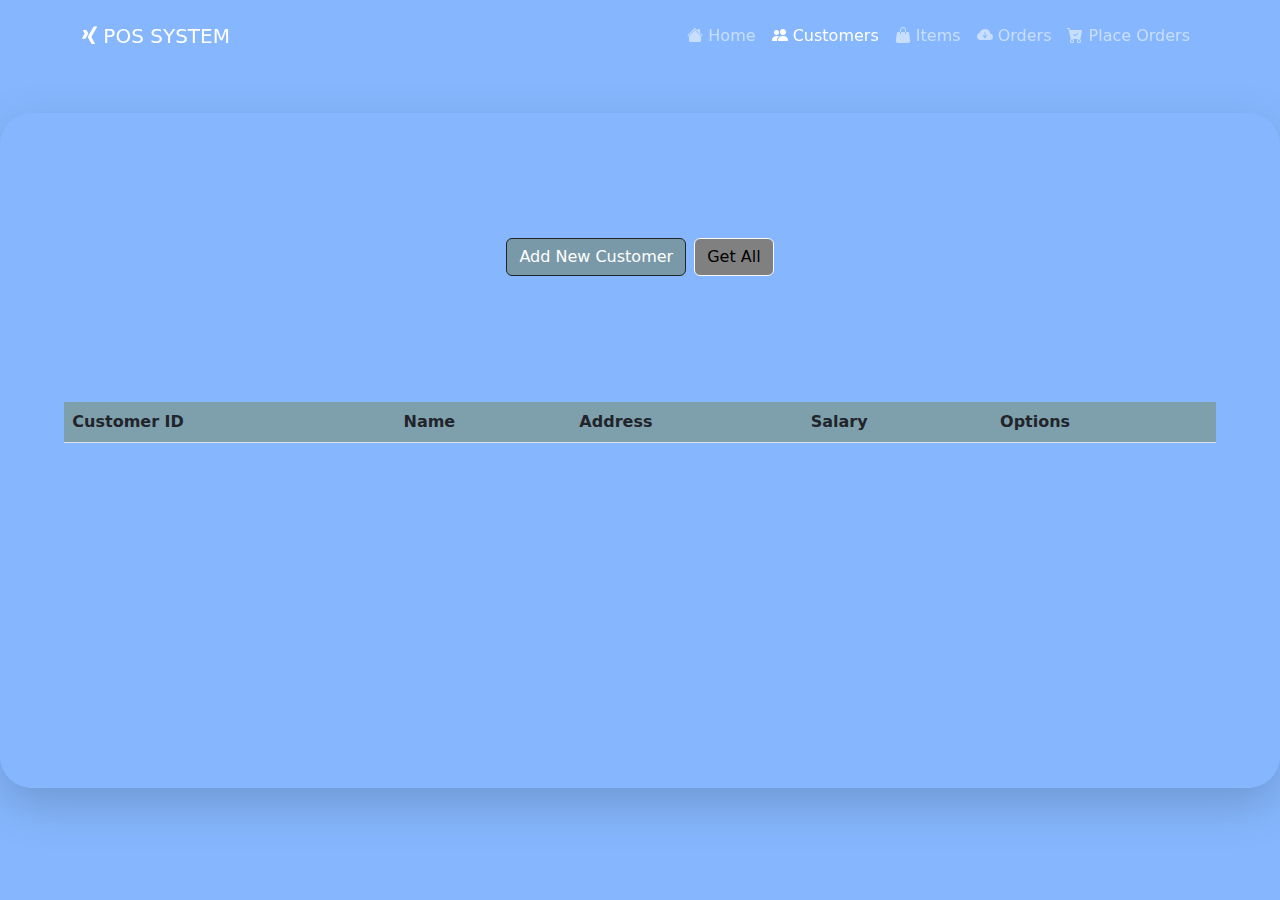
<file: FrontEnd/index.html>
<!DOCTYPE html>
<html lang="en">

<head>
  <meta charset="UTF-8">
  <title>POS | Customer</title>

  <link rel="preconnect" href="https://fonts.googleapis.com">
  <link rel="preconnect" href="https://fonts.gstatic.com" crossorigin>
  <link
          href="https://fonts.googleapis.com/css2?family=Inter&family=Poppins&family=Source+Sans+Pro:wght@300&display=swap"
          rel="stylesheet">

  <!-- Bootstrap -->
  <link rel="stylesheet" href="assets/css/bootstrap.min.css">
  <link rel="stylesheet" href="./assets/fonts-awesome/css/all.min.css">
  <link href="https://cdn.jsdelivr.net/npm/bootstrap-icons@1.3.0/font/bootstrap-icons.css" rel="stylesheet">

  <link rel="stylesheet" href="assets/css/styles.css">

  <meta name="viewport" content="width=device-width initial-scale=1">

</head>

<body class="container-fluid">

<main class="d-flex row align-items-center justify-content-center overflow-hidden">

  <section
          class="d-flex full-height flex-column h-75 col-md-12 bg-transparent shadow-lg rounded-5 align-items-center justify-content-between">

    <!-- Nav bar -->
    <div>

      <nav class="navbar fixed-top navbar-expand-lg navbar-dark p-md-3">
        <div class="container">
          <a class="navbar-brand" href="#"><i class="fa-brands fa-xing"></i> POS SYSTEM</a>
          <button
                  class="navbar-toggler"
                  type="button"
                  data-bs-toggle="collapse"
                  data-bs-target="#navbarNav"
                  aria-controls="navbarNav"
                  aria-expanded="false"
                  aria-label="Toggle navigation"
          >
            <span class="navbar-toggler-icon"></span>
          </button>

          <div class="collapse navbar-collapse" id="navbarNav">
            <div class="mx-auto"></div>
            <ul class="navbar-nav">
              <li class="nav-item">
                <a class="nav-link" aria-current="page" href="#"><i class="bi bi-house-fill"></i>
                  Home</a>
              </li>
              <li class="nav-item">
                <a class="nav-link active" aria-current="page" href="index.html"><i
                        class="bi bi-people-fill"></i> Customers</a>
              </li>
              <li class="nav-item">
                <a class="nav-link" aria-current="page" href="view/Items-page.html"><i
                        class="bi bi-handbag-fill"></i> Items</a>
              </li>

              <li class="nav-item">
                <a class="nav-link" aria-current="page" href="view/Order-details.html"><i
                        class="bi bi-cloud-arrow-down-fill"></i>
                  Orders</a>
              </li>
              <li class="nav-item">
                <a class="nav-link" aria-current="page" href="view/Purchase-order-page.html"><i
                        class="bi bi-cart-check-fill"></i>
                  Place Orders</a>
              </li>
            </ul>
          </div>
        </div>
      </nav>
    </div>

    <div class="row">
      <nav class="navbar">
        <div class="container-fluid d-flex flex-column flex-lg-row">

          <!-- Add Customers Button -->
          <button type="button" class="btn btn-dark me-2" style="background-color: #7999a8;" data-bs-toggle="modal"
                  data-bs-target="#staticBackdrop" id="btnAddCustomer">
            Add New Customer
          </button>
          <!-- Get All Button -->
          <button type="submit" class="btn btn-light"
                  style="background-color: rgb(128,128,128);" id="btnGetAll">
            Get All
          </button>
        </div>
      </nav>
    </div>

    <!-- Modal -->
    <div class="modal fade" id="staticBackdrop" data-bs-backdrop="static" data-bs-keyboard="false"
         tabindex="-1" aria-labelledby="staticBackdropLabel" aria-hidden="true">
      <div class="modal-dialog">
        <div class="modal-content">
          <div class="modal-header">
            <h5 class="modal-title" id="staticBackdropLabel">Add Customers</h5>
            <button type="button" class="btn-close" data-bs-dismiss="modal"
                    aria-label="Close"></button>
          </div>

          <!-- Form -->
          <div class="d-flex justify-content-center">
            <form id="customerForm" class="w-75">
              <div class="mb-3">
                <label for="cusId" class="form-label">Customer ID</label>
                <input type="text" class="form-control" id="cusId" name="cusId">
              </div>
              <div class="mb-3">
                <label for="cusName" class="form-label">Customer Name</label>
                <input type="text" class="form-control" id="cusName" name="cusName">
              </div>
              <div class="mb-3">
                <label for="cusAddress" class="form-label">Address</label>
                <input type="text" class="form-control" id="cusAddress" name="cusAddress">
              </div>
              <div class="mb-3">
                <label for="cusSalary" class="form-label">Salary</label>
                <input type="text" class="form-control" id="cusSalary" name="cusSalary">
              </div>
            </form>
          </div>

          <div class="modal-footer">
            <button name="" type="button" class="btn btn-warning" data-bs-dismiss="modal">Close</button>
            <button type="button" class="btn btn-success" id="btnSaveCustomer" data-bs-dismiss="modal">Save</button>
          </div>
        </div>
      </div>
    </div>

    <!-- Table -->
    <div class="row d-flex overflow-auto mb-5 h-50 col-11">
      <table class="table table-striped table-hover" id="tblCustomer">
        <thead class="sticky-top" style="background-color: #7ea0ad;">
        <tr>
          <th scope="col">Customer ID</th>
          <th scope="col">Name</th>
          <th scope="col">Address</th>
          <th scope="col">Salary</th>
          <th scope="col">Options</th>
        </tr>
        </thead>
        <tbody id="body">

        </tbody>
      </table>
    </div>

  </section>
  <link rel="stylesheet" href="">
</main>

<!-- JS For Bootstrap -->
<script src="assets/js/bootstrap.min.js"></script>

<!-- JS For jQuery -->
<script src="assets/js/jquery-3.6.1.min.js"></script>

<!-- Model -->
<script src="model/Customer.js"></script>

<!-- Controller -->
<script src="controller/ManageCustomerController.js"></script>


</body>

</html>
</file>
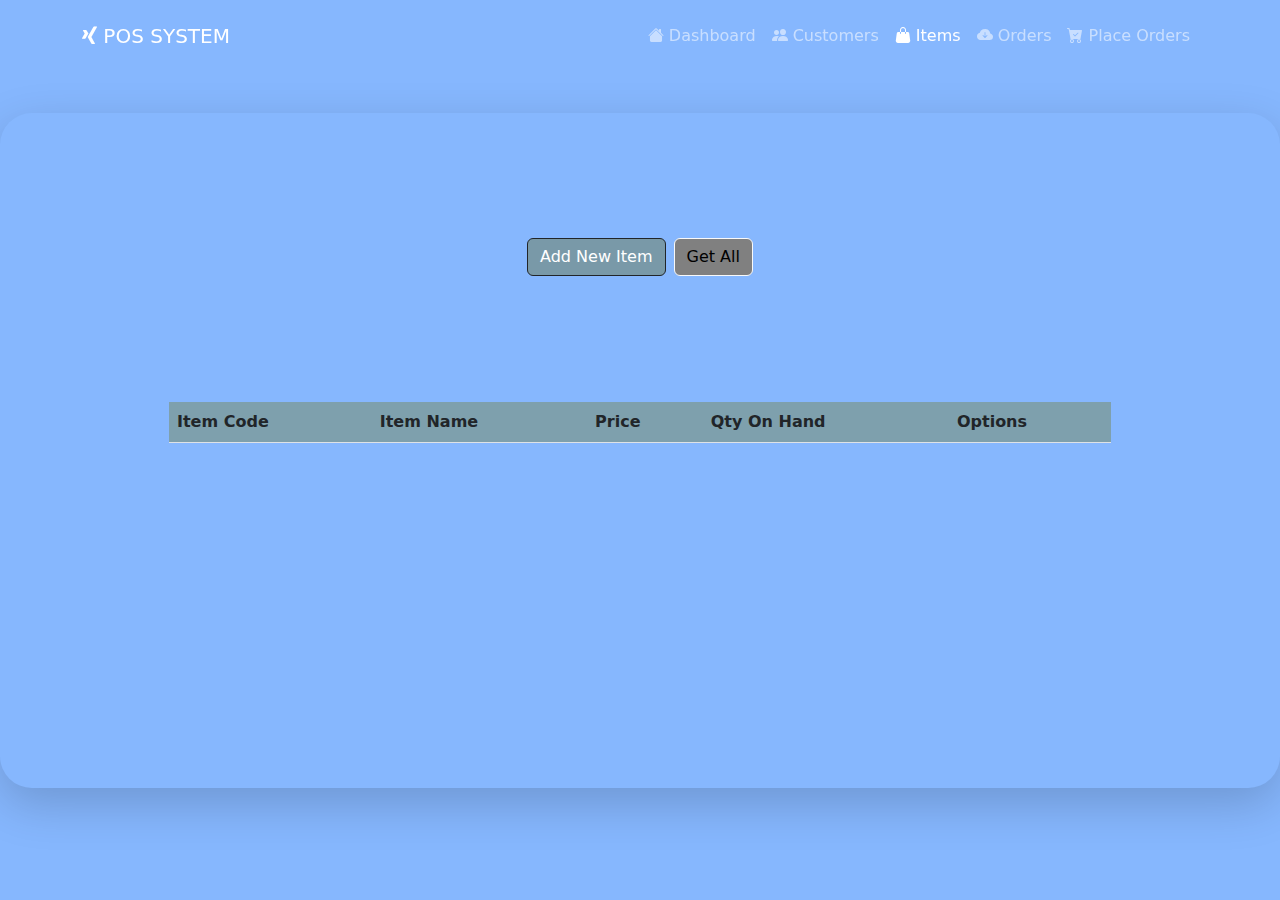
<file: FrontEnd/view/Items-page.html>
<!DOCTYPE html>
<html lang="en">
<head>
    <meta charset="UTF-8">
    <title>POS | Items</title>

    <link rel="preconnect" href="https://fonts.googleapis.com">
    <link rel="preconnect" href="https://fonts.gstatic.com" crossorigin>
    <link href="https://fonts.googleapis.com/css2?family=Inter&family=Poppins&family=Source+Sans+Pro:wght@300&display=swap"
          rel="stylesheet">

    <!-- Bootstrap -->
    <link rel="stylesheet" href="../assets/css/bootstrap.min.css">
    <link rel="stylesheet" href="../assets/fonts-awesome/css/all.min.css">
    <link href="https://cdn.jsdelivr.net/npm/bootstrap-icons@1.3.0/font/bootstrap-icons.css" rel="stylesheet">

    <link rel="stylesheet" href="../assets/css/styles.css">

    <meta name="viewport" content="width=device-width initial-scale=1">

</head>

<body class="container-fluid" id="bodyImg">

    <main class="d-flex row align-items-center justify-content-center overflow-hidden">

        <section
                class="d-flex full-height flex-column h-75 col-md-12 bg-transparent shadow-lg rounded-5 align-items-center justify-content-between">

            <!-- Nav bar -->
            <div>
                <nav class="navbar fixed-top navbar-expand-lg navbar-dark p-md-3">
                    <div class="container">
                        <a class="navbar-brand" href="#"><i class="fa-brands fa-xing"></i> POS SYSTEM</a>
                        <button
                                class="navbar-toggler"
                                type="button"
                                data-bs-toggle="collapse"
                                data-bs-target="#navbarNav"
                                aria-controls="navbarNav"
                                aria-expanded="false"
                                aria-label="Toggle navigation"
                        >
                            <span class="navbar-toggler-icon"></span>
                        </button>

                        <div class="collapse navbar-collapse" id="navbarNav">
                            <div class="mx-auto"></div>
                            <ul class="navbar-nav">
                                <li class="nav-item">
                                    <a class="nav-link" aria-current="page" href="#"><i class="bi bi-house-fill"></i>
                                        Dashboard</a>
                                </li>
                                <li class="nav-item">
                                    <a class="nav-link" aria-current="page" href="../index.html"><i
                                            class="bi bi-people-fill"></i> Customers</a>
                                </li>
                                <li class="nav-item">
                                    <a class="nav-link active" aria-current="page" href="Items-page.html"><i
                                            class="bi bi-handbag-fill"></i> Items</a>
                                </li>
                                <li class="nav-item">
                                    <a class="nav-link" aria-current="page" href="./Order-details.html"><i
                                            class="bi bi-cloud-arrow-down-fill"></i>
                                        Orders</a>
                                </li>
                                <li class="nav-item">
                                    <a class="nav-link" aria-current="page" href="./Purchase-order-page.html"><i
                                            class="bi bi-cart-check-fill"></i>
                                        Place Orders</a>
                                </li>
                            </ul>
                        </div>
                    </div>
                </nav>
            </div>

            <!-- Search bar -->
            <div class="row">
                <nav class="navbar">
                    <div class="container-fluid d-flex flex-column flex-lg-row">
                        <!-- Add Items Button -->
                        <button type="button" class="btn btn-dark me-2" style="background-color: #7999a8;" data-bs-toggle="modal"
                                data-bs-target="#staticBackdrop" id="btnAddItem">
                            Add New Item
                        </button>

                        <!-- Get All Button -->
                        <button type="button" class="btn btn-light"
                                style="background-color: rgb(128,128,128);" id="btnGetAll">
                            Get All
                        </button>

                        <!-- Modal -->
                        <div class="modal fade" id="staticBackdrop" data-bs-backdrop="static" data-bs-keyboard="false"
                             tabindex="-1" aria-labelledby="staticBackdropLabel" aria-hidden="true">
                            <div class="modal-dialog">
                                <div class="modal-content">
                                    <div class="modal-header">
                                        <h5 class="modal-title" id="staticsBackdropLabel">Add Item</h5>
                                        <button type="button" class="btn-close" data-bs-dismiss="modal"
                                                aria-label="Close"></button>
                                    </div>

                                    <!-- Form -->
                                    <div class="d-flex justify-content-center">
                                        <form class="w-75" id="itemForm">
                                            <div class="mb-3">
                                                <label for="code" class="form-label">Item Code</label>
                                                <input type="text" class="form-control" id="code" name="code">
                                            </div>
                                            <div class="mb-3">
                                                <label for="itemName" class="form-label">Item Name</label>
                                                <input type="text" class="form-control" id="itemName" name="itemName">
                                            </div>
                                            <div class="mb-3">
                                                <label for="price" class="form-label">Price</label>
                                                <input type="text" class="form-control" id="price" name="price">
                                            </div>
                                            <div class="mb-3">
                                                <label for="qtyOnHand" class="form-label">Quantity On Hand</label>
                                                <input type="text" class="form-control" id="qtyOnHand" name="qtyOnHand">
                                            </div>
                                        </form>
                                    </div>

                                    <div class="modal-footer">
                                        <button type="button" class="btn btn-warning" data-bs-dismiss="modal">Clear</button>
                                        <button type="button" class="btn btn-success" data-bs-dismiss="modal" id="btnSave">Save</button>
                                    </div>
                                </div>
                            </div>
                        </div>
                    </div>
                </nav>
            </div>

            <!-- Table -->
            <div class="d-flex overflow-auto h-50 w-75 mb-5">
                <table class="table table-striped table-hover" id="tblItem">
                    <thead class="sticky-top" style="background-color: #7ea0ad;">
                    <tr>
                        <th scope="col">Item Code</th>
                        <th scope="col">Item Name</th>
                        <th scope="col">Price</th>
                        <th scope="col">Qty On Hand</th>
                        <th scope="col">Options</th>
                    </tr>
                    </thead>
                    <tbody class="" id="body">

                    </tbody>
                </table>
            </div>

        </section>
    </main>

<!-- JS For Bootstrap -->
<script src="../assets/js/bootstrap.min.js"></script>

<!-- JS For jQuery -->
<script src="../assets/js/jquery-3.6.1.min.js"></script>

<script src="../controller/ManageItemController.js"></script>

</body>
</html>
</file>
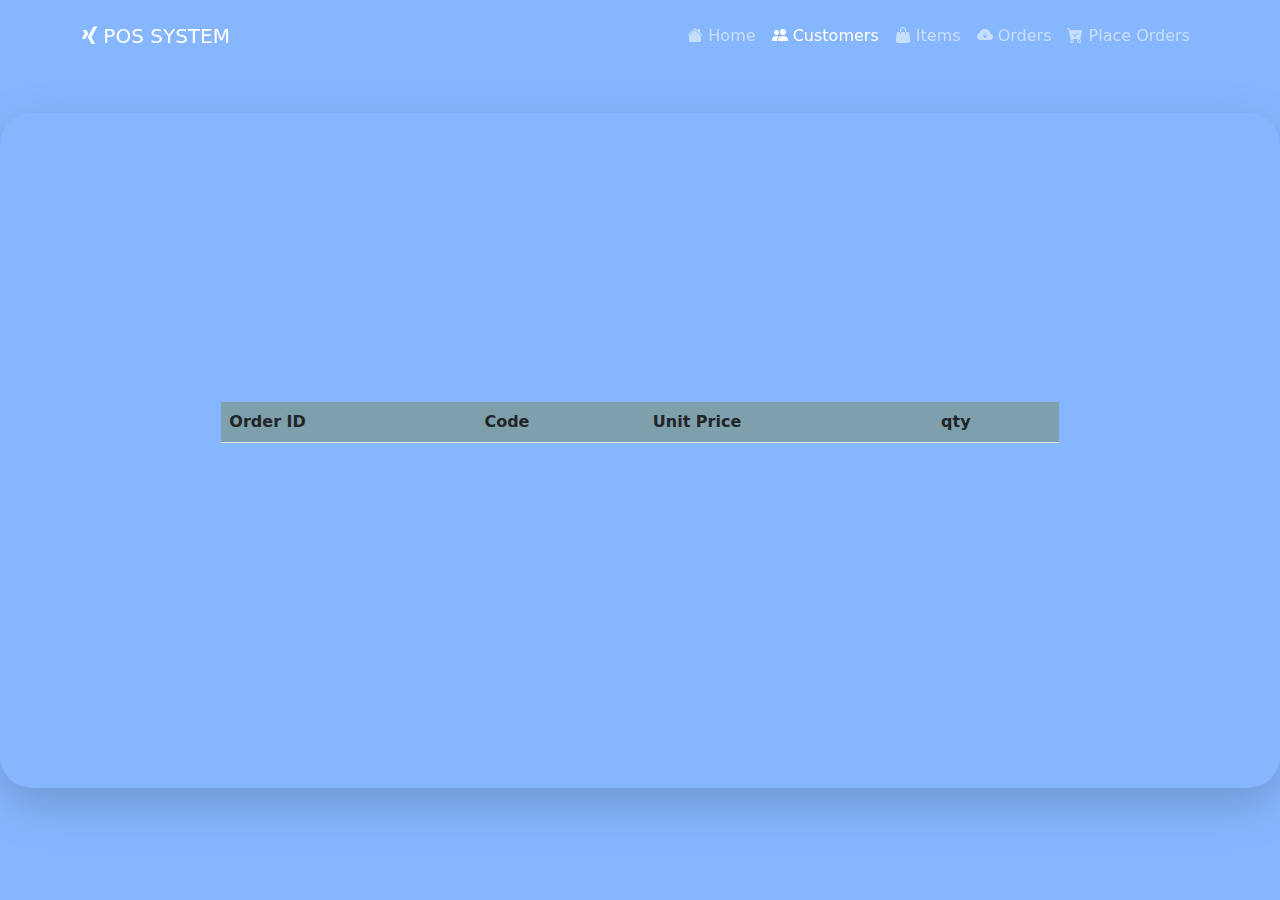
<file: FrontEnd/view/Order-details.html>
<!DOCTYPE html>
<html lang="en">
<head>
    <meta charset="UTF-8">
    <title>POS | OrderDetails</title>

    <link rel="preconnect" href="https://fonts.googleapis.com">
    <link rel="preconnect" href="https://fonts.gstatic.com" crossorigin>
    <link href="https://fonts.googleapis.com/css2?family=Inter&family=Poppins&family=Source+Sans+Pro:wght@300&display=swap"
          rel="stylesheet">

    <!-- Bootstrap -->
    <link rel="stylesheet" href="../assets/css/bootstrap.min.css">
    <link rel="stylesheet" href="../assets/fonts-awesome/css/all.min.css">
    <link href="https://cdn.jsdelivr.net/npm/bootstrap-icons@1.3.0/font/bootstrap-icons.css" rel="stylesheet">

    <link rel="stylesheet" href="../assets/css/styles.css">

    <meta name="viewport" content="width=device-width initial-scale=1">

</head>


<body class="container-fluid" id="bodyImg">

<main class="d-flex row align-items-center justify-content-center overflow-hidden">

    <section
            class="d-flex full-height flex-column h-75 col-md-12 bg-transparent shadow-lg rounded-5 align-items-center justify-content-between">

        <!-- Nav bar -->
        <div>
            <!--<nav class="navbar navbar-expand-lg bg-white border-bottom sticky-top" style="border-radius: 10px;">
                <div class="container-fluid">
                    <a class="navbar-brand" href="#" style="font-weight: 700; font-size: 25px; color: rgb(165, 42, 114);">
                        <img src="../assets/img/icon1.png" alt=""
                             style="width: 25px; height: 25px; border:2px; border-radius: 100%;">The Flora</a>
                    <div class="collapse navbar-collapse" id="navbarSupportedContent">
                        <ul class="navbar-nav me-auto mb-2 mb-lg-0">
                            <li class="nav-item">
                                <a class="nav-link" aria-current="page" href="#"><i class="bi bi-house-fill"></i>
                                    Dashboard</a>
                            </li>
                            <li class="nav-item">
                                <a class="nav-link" aria-current="page" href="../index.html"><i
                                        class="bi bi-people-fill"></i> Customers</a>
                            </li>
                            <li class="nav-item">
                                <a class="nav-link" aria-current="page" href="Items-page.html"><i
                                        class="bi bi-handbag-fill"></i> Items</a>
                            </li>
                            <li class="nav-item">
                                <a class="nav-link" aria-current="page" href="Purchase-order-page.html"><i
                                        class="bi bi-cart-check-fill"></i>
                                    Place Orders</a>
                            </li>
                            <li class="nav-item">
                                <a class="nav-link active" aria-current="page" href="#"><i
                                        class="bi bi-cloud-arrow-down-fill"></i>
                                    Order Details</a>
                            </li>

                        </ul>
                    </div>
                </div>
            </nav>-->

            <nav class="navbar fixed-top navbar-expand-lg navbar-dark p-md-3">
                <div class="container">
                    <a class="navbar-brand" href="#"><i class="fa-brands fa-xing"></i> POS SYSTEM</a>
                    <button
                            class="navbar-toggler"
                            type="button"
                            data-bs-toggle="collapse"
                            data-bs-target="#navbarNav"
                            aria-controls="navbarNav"
                            aria-expanded="false"
                            aria-label="Toggle navigation"
                    >
                        <span class="navbar-toggler-icon"></span>
                    </button>

                    <div class="collapse navbar-collapse" id="navbarNav">
                        <div class="mx-auto"></div>
                        <ul class="navbar-nav">
                            <li class="nav-item">
                                <a class="nav-link" aria-current="page" href="#"><i class="bi bi-house-fill"></i>
                                    Home</a>
                            </li>
                            <li class="nav-item">
                                <a class="nav-link active" aria-current="page" href="../index.html"><i
                                        class="bi bi-people-fill"></i> Customers</a>
                            </li>
                            <li class="nav-item">
                                <a class="nav-link" aria-current="page" href="./Items-page.html"><i
                                        class="bi bi-handbag-fill"></i> Items</a>
                            </li>

                            <li class="nav-item">
                                <a class="nav-link" aria-current="page" href="./Order-details.html"><i
                                        class="bi bi-cloud-arrow-down-fill"></i>
                                    Orders</a>
                            </li>
                            <li class="nav-item">
                                <a class="nav-link" aria-current="page" href="./Purchase-order-page.html"><i
                                        class="bi bi-cart-check-fill"></i>
                                    Place Orders</a>
                            </li>
                        </ul>
                    </div>
                </div>
            </nav>
        </div>

        <!-- Search bar -->
        <div class="row">
            <nav class="navbar">
                <div class="container-fluid d-flex flex-column flex-lg-row">

                </div>
            </nav>
        </div>

        <!-- Table -->
        <div class="row d-flex overflow-auto mb-5 h-50 col-lg-8 col-12">
            <table class="table table-striped table-hover" id="tblCustomer">
                <thead class="sticky-top" style="background-color: #7ea0ad;">
                <tr>
                    <th scope="col">Order ID</th>
                    <th scope="col">Code</th>
                    <th scope="col">Unit Price</th>
                    <th scope="col">qty</th>
                </tr>
                </thead>
                <tbody id="body">

                </tbody>
            </table>
        </div>

    </section>
</main>

<!-- JS For Bootstrap -->
<script src="../assets/js/bootstrap.min.js"></script>

<!-- JS For jQuery -->
<script src="../assets/js/jquery-3.6.1.min.js"></script>

<!-- Controller -->
<script src="../controller/ManageOrderDetailsController.js"></script>

</body>

</html>
</file>
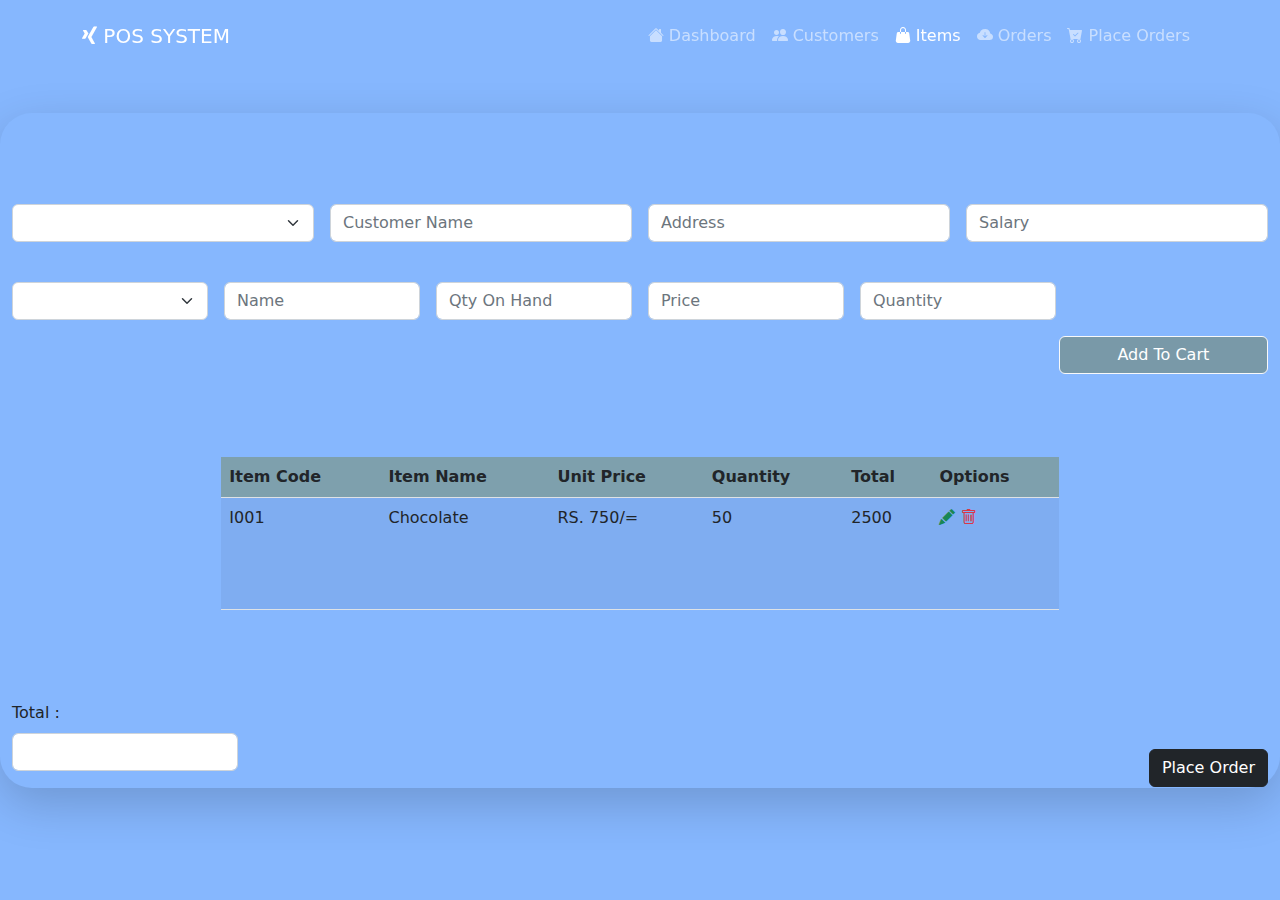
<file: FrontEnd/view/Purchase-order-page.html>
<!DOCTYPE html>
<html lang="en">
<head>
    <meta charset="UTF-8">
    <title>POS | Place Orders</title>

    <link rel="preconnect" href="https://fonts.googleapis.com">
    <link rel="preconnect" href="https://fonts.gstatic.com" crossorigin>
    <link href="https://fonts.googleapis.com/css2?family=Inter&family=Poppins&family=Source+Sans+Pro:wght@300&display=swap"
          rel="stylesheet">

    <!-- Bootstrap -->
    <link rel="stylesheet" href="../assets/css/bootstrap.min.css">
    <link rel="stylesheet" href="../assets/fonts-awesome/css/all.min.css">
    <link href="https://cdn.jsdelivr.net/npm/bootstrap-icons@1.3.0/font/bootstrap-icons.css" rel="stylesheet">
    <link rel="stylesheet" href="../assets/css/styles.css">
    <meta name="viewport" content="width=device-width initial-scale=1">

</head>

<body class="container-fluid" id="bodyImg">

<main class="d-flex row align-items-center justify-content-center overflow-hidden">

    <section
            class="d-flex full-height flex-column h-75 col-md-12 bg-transparent shadow-lg rounded-5 align-items-center justify-content-between">

        <!-- Nav bar -->
        <div>
            <nav class="navbar fixed-top navbar-expand-lg navbar-dark p-md-3">
                <div class="container">
                    <a class="navbar-brand" href="#"><i class="fa-brands fa-xing"></i> POS SYSTEM</a>
                    <button
                            class="navbar-toggler"
                            type="button"
                            data-bs-toggle="collapse"
                            data-bs-target="#navbarNav"
                            aria-controls="navbarNav"
                            aria-expanded="false"
                            aria-label="Toggle navigation"
                    >
                        <span class="navbar-toggler-icon"></span>
                    </button>

                    <div class="collapse navbar-collapse" id="navbarNav">
                        <div class="mx-auto"></div>
                        <ul class="navbar-nav">
                            <li class="nav-item">
                                <a class="nav-link" aria-current="page" href="#"><i class="bi bi-house-fill"></i>
                                    Dashboard</a>
                            </li>
                            <li class="nav-item">
                                <a class="nav-link" aria-current="page" href="../index.html"><i
                                        class="bi bi-people-fill"></i> Customers</a>
                            </li>
                            <li class="nav-item">
                                <a class="nav-link active" aria-current="page" href="Items-page.html"><i
                                        class="bi bi-handbag-fill"></i> Items</a>
                            </li>
                            <li class="nav-item">
                                <a class="nav-link" aria-current="page" href="./Order-details.html"><i
                                        class="bi bi-cloud-arrow-down-fill"></i>
                                    Orders</a>
                            </li>
                            <li class="nav-item">
                                <a class="nav-link" aria-current="page" href="./Purchase-order-page.html"><i
                                        class="bi bi-cart-check-fill"></i>
                                    Place Orders</a>
                            </li>
                        </ul>
                    </div>
                </div>
            </nav>
        </div>

        <div>
            <form class="row g-3">
                <div class="col-md-3">
                    <label for="cmbCustomerId" class="form-label"></label>
                    <select id="cmbCustomerId" class="form-select">

                    </select>
                </div>
                <div class="col-md-3">
                    <label for="cusName" class="form-label"></label>
                    <input type="text" class="form-control" id="cusName" placeholder="Customer Name">
                </div>
                <div class="col-md-3">
                    <label for="cusAddress" class="form-label"></label>
                    <input type="text" class="form-control" id="cusAddress" placeholder="Address">
                </div>
                <div class="col-md-3">
                    <label for="cusSalary" class="form-label"></label>
                    <input type="text" class="form-control" id="cusSalary" placeholder="Salary">
                </div>
                <div class="col-md-2">
                    <label for="cmbItemCode" class="form-label"></label>
                    <select id="cmbItemCode" class="form-select">

                    </select>
                </div>
                <div class="col-md-2">
                    <label for="item_name" class="form-label"></label>
                    <input type="text" class="form-control" id="item_name" placeholder="Name">
                </div>
                <div class="col-md-2">
                    <label for="qty_OnHand" class="form-label"></label>
                    <input type="number" class="form-control" id="qty_OnHand" placeholder="Qty On Hand">
                </div>
                <div class="col-md-2">
                    <label for="unitPrice" class="form-label"></label>
                    <input type="number" class="form-control" id="unitPrice" placeholder="Price">
                </div>
                <div class="col-md-2">
                    <label for="txtQty" class="form-label"></label>
                    <input type="number" class="form-control" id="txtQty" placeholder="Quantity">
                </div>
                <div class="d-flex col-12 justify-content-end">
                    <div class="col-lg-2 d-flex flex-column justify-content-end">
                        <button type="button" class="btn btn-outline-light mb-3" id="btnAddToCart"
                                style="color: rgb(255, 255, 255); background-color: #7999a8; opacity: 1;">Add To Cart</button>
                    </div>
                </div>
            </form>
        </div>

        <!-- Table -->
        <div class="d-flex overflow-auto h-25 col-lg-8 col-12">
            <table class="table table-striped table-hover" id="tblCart">
                <thead class="sticky-top" style="background-color: #7ea0ad;">
                <tr>
                    <th scope="col">Item Code</th>
                    <th scope="col">Item Name</th>
                    <th scope="col">Unit Price</th>
                    <th scope="col">Quantity</th>
                    <th scope="col">Total</th>
                    <th scope="col">Options</th>
                </tr>
                </thead>
                <tbody>
                <tr>
                    <td>I001</td>
                    <td>Chocolate</td>
                    <td>RS. 750/=</td>
                    <td>50</td>
                    <td>2500</td>
                    <td>
                        <i class="bi bi-pencil-fill text-success"></i>
                        <i class="bi bi-trash text-danger"></i>
                    </td>
                </tbody>
            </table>
        </div>

        <div
                class="d-flex flex-column flex-md-row justify-content-between align-items-md-end align-items-center w-100">
            <div class="mb-2 d-flex flex-column">
                <label for="total" class="form-label disabled mt-2">Total : </label>
                <input type="text" class="form-control mb-2" id="total" >
            </div>

            <!-- Place Order Button -->
            <div>
                <button type="button" class="btn btn-dark" data-bs-toggle="modal" id="btnPlaceOrder"
                        style="opacity: 1;">Place Order</button>
            </div>

            <!-- Modal -->
            <div class="modal fade" id="staticBackdrop" data-bs-backdrop="static" data-bs-keyboard="false"
                 tabindex="-1" aria-labelledby="staticBackdropLabel" aria-hidden="true">
                <div class="modal-dialog">
                    <div class="modal-content">
                        <div class="modal-header">
                            <h5 class="modal-title" id="staticBackdropLabel">Place Order</h5>
                            <button type="button" class="btn-close" data-bs-dismiss="modal"
                                    aria-label="Close"></button>
                        </div>

                        <!-- Form -->
                        <div class="row justify-content-center">
                            <form class="w-75">
                                <div class="mb-3">
                                    <label for="orderId" class="form-label">Order ID</label>
                                    <input type="text" class="form-control" id="orderId">
                                </div>
                                <div class="mb-3">
                                    <label for="customerId" class="form-label">Customer ID</label>
                                    <select id="customerId" class="form-select">
                                        <option>C001</option>
                                        <option>C002</option>
                                        <option>C003</option>
                                    </select>
                                </div>
                                <div class="mb-3">
                                    <label for="totalAmount" class="form-label">Total</label>
                                    <input type="text" class="form-control" id="totalAmount">
                                </div>
                                <div class="mb-3">
                                    <label for="dis" class="form-label">Discount</label>
                                    <input type="text" class="form-control" id="dis">
                                </div>
                                <div class="mb-3">
                                    <label for="amount" class="form-label">Amount</label>
                                    <input type="text" class="form-control" id="amount">
                                </div>
                            </form>
                        </div>

                        <div class="modal-footer">
                            <button type="button" class="btn btn-warning" data-bs-dismiss="modal">Close</button>
                            <button type="button" class="btn btn-success">Purchase</button>
                        </div>
                    </div>
                </div>
            </div>
        </div>
    </section>
</main>

<!-- JS For Bootstrap -->
<script src="../assets/js/bootstrap.min.js"></script>

<!-- JS For jQuery -->
<script src="../assets/js/jquery-3.6.1.min.js"></script>

<!-- Controller -->
<script src="../controller/PurchaseOrderController.js"></script>

</body>

</html>
</file>
<file: FrontEnd/assets/css/styles.css>
body{
    background-color: #86b7fe;
}

/*#bodyImage{
    !*background: url("../img/cover.jpg");*!
   !* background-size: cover;*!
    background-position: right;
}*/

main{
    height: 100vh;
}


i:hover{
    cursor: pointer;
}

.overflow-x{
    overflow-x: hidden !important;
}

@media all and (min-width: 0) and (max-width: 768px){
    .full-height{
        height: 100vh !important;
    }
    .extra-height{
        height: 190vh !important;
    }
    .margin{
        margin-bottom: 5px;
    }
}
</file>
